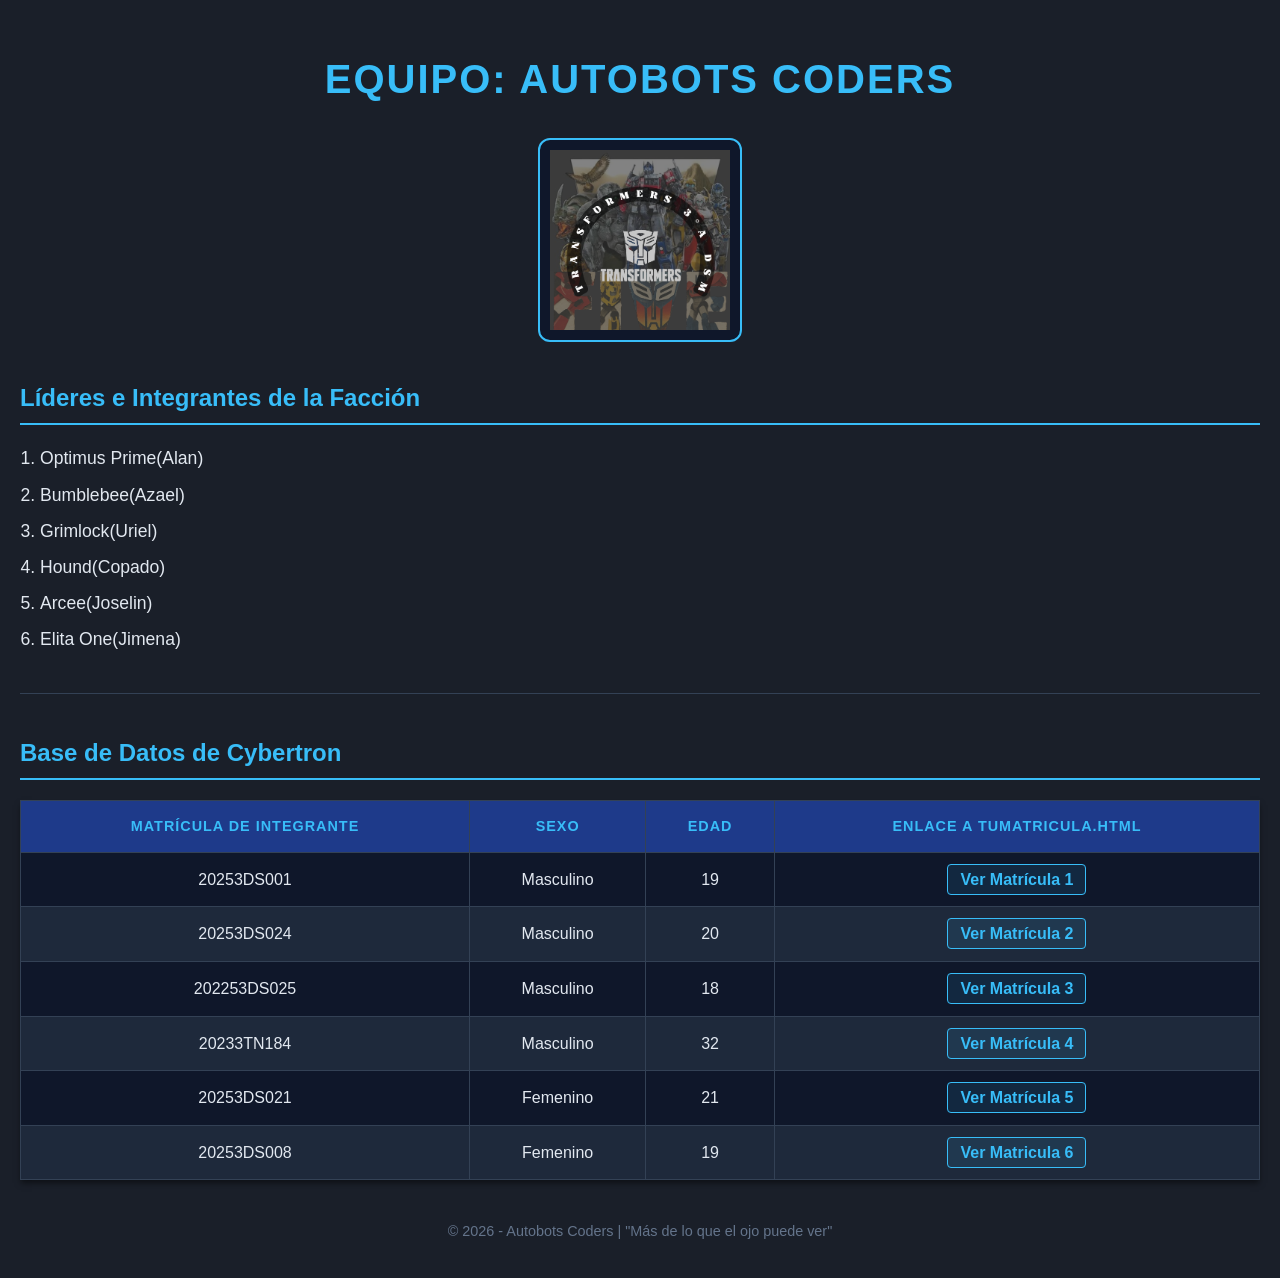
<file: index.html>
<!DOCTYPE html>
<html lang="es">
<head>
    <meta charset="UTF-8">
    <meta name="viewport" content="width=device-width, initial-scale=1.0">
    <title>UI_T10 - Autobots Coders</title>
    <link rel="stylesheet" href="css/styles.css">
    
    
</head>
<body>

    <header>
        <h1>Equipo: Autobots Coders</h1>
        
        <div class="logo-container">
            <img src="img/autobots_logo.png" alt="Logo de los Transformers Autobots">
        </div>
    </header>

    <main>
        <section>
            <h2>Líderes e Integrantes de la Facción</h2>
            <ol>
                <li>Optimus Prime(Alan)</li>
                <li>Bumblebee(Azael)</li>
                <li>Grimlock(Uriel)</li>
                <li>Hound(Copado)</li>
                <li>Arcee(Joselin)</li>
                <li>Elita One(Jimena)</li>
            </ol>
        </section>

        <hr>

        <section>
            <h2>Base de Datos de Cybertron</h2>
            <table>
                <thead>
                    <tr>
                        <th>Matrícula de integrante</th>
                        <th>Sexo</th>
                        <th>Edad</th>
                        <th>Enlace a TuMatricula.html</th>
                    </tr>
                </thead>
                <tbody>
                    <tr>
                        <td>20253DS001</td>
                        <td>Masculino</td>
                        <td>19</td>
                        <td><a href="integrantes/20253ds001.html">Ver Matrícula 1</a></td>
                    </tr>
                    <tr>
                        <td>20253DS024</td>
                        <td>Masculino</td>
                        <td>20</td>
                        <td><a href="integrantes/20253DS024.html">Ver Matrícula 2</a></td>
                    </tr>
                    <tr>
                        <td>202253DS025</td>
                        <td>Masculino</td>
                        <td>18</td>
                        <td><a href="integrantes/20253ds025.html">Ver Matrícula 3</a></td>
                    </tr>
                    <tr>
                        <td>20233TN184</td>
                        <td>Masculino</td>
                        <td>32</td>
                        <td><a href="integrantes/20233tn184.html">Ver Matrícula 4</a></td>
                    </tr>
                    <tr>
                        <td>20253DS021</td>
                        <td>Femenino</td>
                        <td>21</td>
                        <td><a href="integrantes/20253ds021.html">Ver Matrícula 5</a></td>
                    </tr>
                     <tr>
                        <td>20253DS008</td>
                        <td>Femenino</td>
                        <td>19</td>
                        <td><a href="integrantes/20253ds008.html">Ver Matricula 6</a></td>
                    </tr>
                </tbody>
            </table>
        </section>
    </main>

    <footer>
        <p>&copy; 2026 - Autobots Coders | "Más de lo que el ojo puede ver"</p>
    </footer>

</body>
</html>
</file>
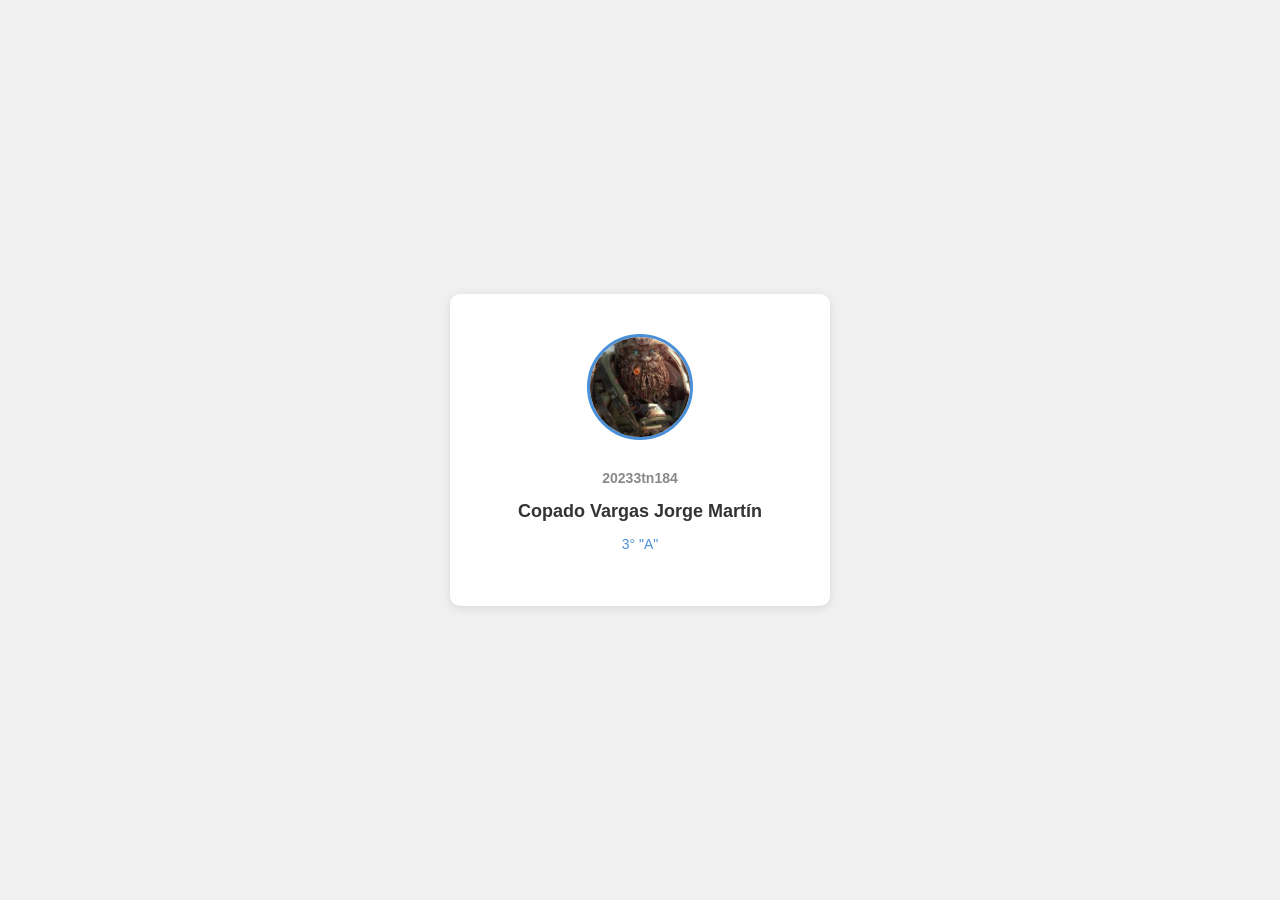
<file: 20233tn184.html>
<!DOCTYPE html>
<html lang="es">
<head>
    <meta charset="UTF-8">
    <meta name="viewport" content="width=device-width, initial-scale=1.0">
    <title>20233tn184</title>
    <style>
        body {
            font-family: Arial, sans-serif;
            background-color: #f0f0f0;
            display: flex;
            justify-content: center;
            align-items: center;
            min-height: 100vh;
            margin: 0;
        }

        .tarjeta {
            background-color: white;
            border-radius: 10px;
            padding: 40px;
            text-align: center;
            box-shadow: 0 2px 10px rgba(0,0,0,0.1);
            width: 300px;
        }

        .tarjeta img {
            width: 100px;
            height: 100px;
            border-radius: 50%;
            object-fit: cover;
            border: 3px solid #4a90d9;
            margin-bottom: 16px;
        }

        h1 {
            font-size: 14px;
            color: #888;
            margin-bottom: 8px;
        }

        h2 {
            font-size: 18px;
            color: #333;
            margin-bottom: 4px;
        }

        .grupo {
            color: #4a90d9;
            font-size: 14px;
        }
    </style>
</head>
<body>
    <div class="tarjeta">
        <img src="jmcv2.png" alt="Foto de perfil">
        <h1>20233tn184</h1>
        <h2>Copado Vargas Jorge Martín</h2>
        <p class="grupo">3° "A"</p>
    </div>
</body>
</html>
</file>
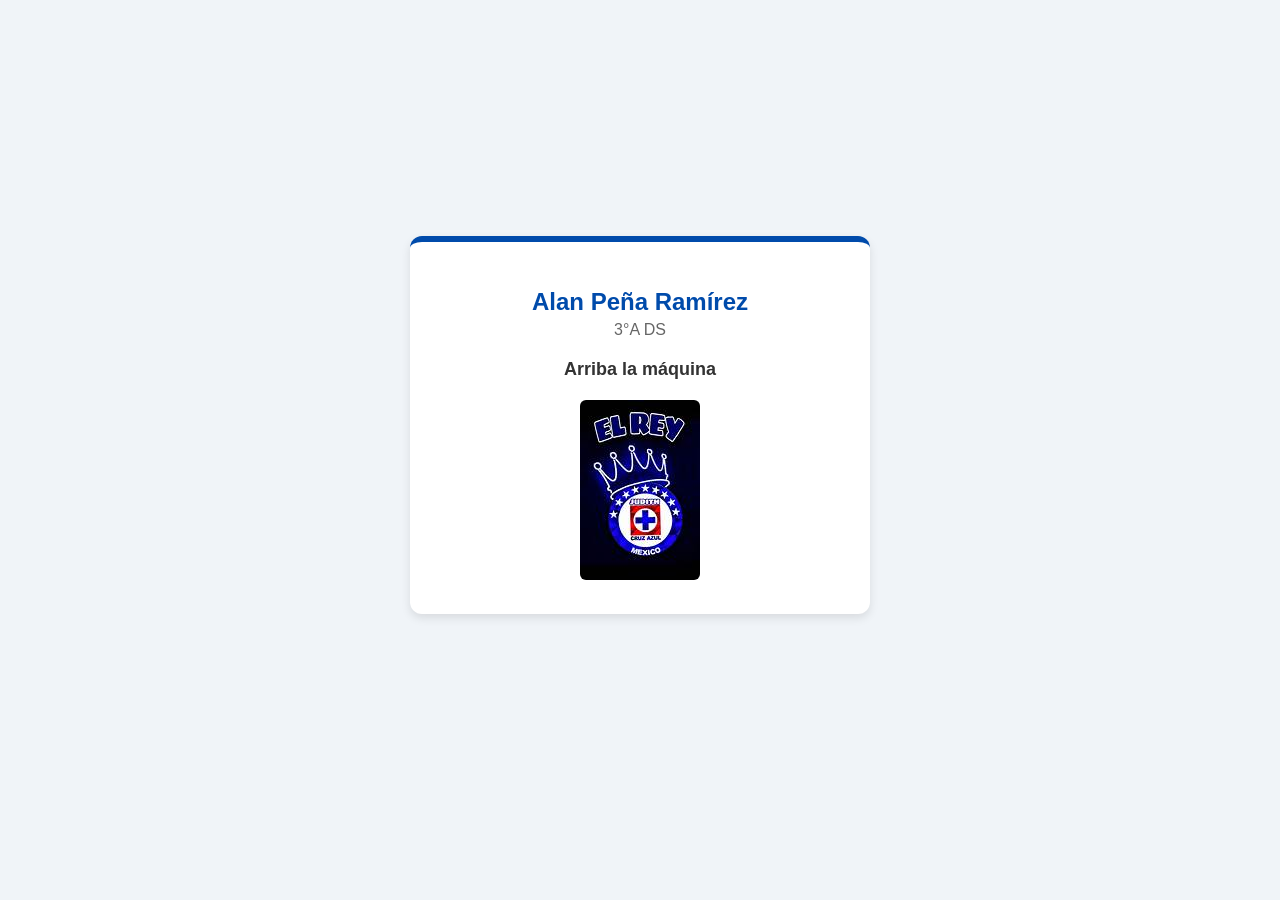
<file: 20253ds001.html>
<!DOCTYPE html>
<html lang="es">
<head>
    <meta charset="UTF-8">
    <meta name="viewport" content="width=device-width, initial-scale=1.0">
    <title>Document</title>
    <style>
        /* Configuración general de la página */
        body {
            font-family: Arial, sans-serif;
            background-color: #f0f4f8;
            margin: 0;
            padding: 20px;
            display: flex;
            justify-content: center;
            align-items: center;
            min-height: 90vh;
        }

        /* Caja blanca que contiene la información */
        .contenedor {
            background-color: white;
            padding: 30px;
            border-radius: 12px;
            box-shadow: 0 4px 10px rgba(0, 0, 0, 0.1);
            text-align: center;
            max-width: 400px;
            width: 100%;
            border-top: 6px solid #004bab; /* Detalle azul */
        }

        /* Estilos de los textos */
        h1 {
            color: #004bab;
            font-size: 24px;
            margin-bottom: 5px;
        }

        h2 {
            color: #666;
            font-size: 16px;
            margin-top: 0;
            font-weight: normal;
        }

        p {
            color: #333;
            font-size: 18px;
            font-weight: bold;
            margin: 20px 0;
        }

        /* Control del tamaño de la imagen */
        img {
            max-width: 100%;
            height: auto;
            border-radius: 6px;
        }
    </style>
</head>
<body>

    <div class="contenedor">
        <h1>Alan Peña Ramírez</h1>
        <h2>3°A DS</h2>
        <p>Arriba la máquina</p>
        <img src="image/Cruz Azul.jpg" alt="Cruz Azul">
    </div>

</body>
</html>
</file>
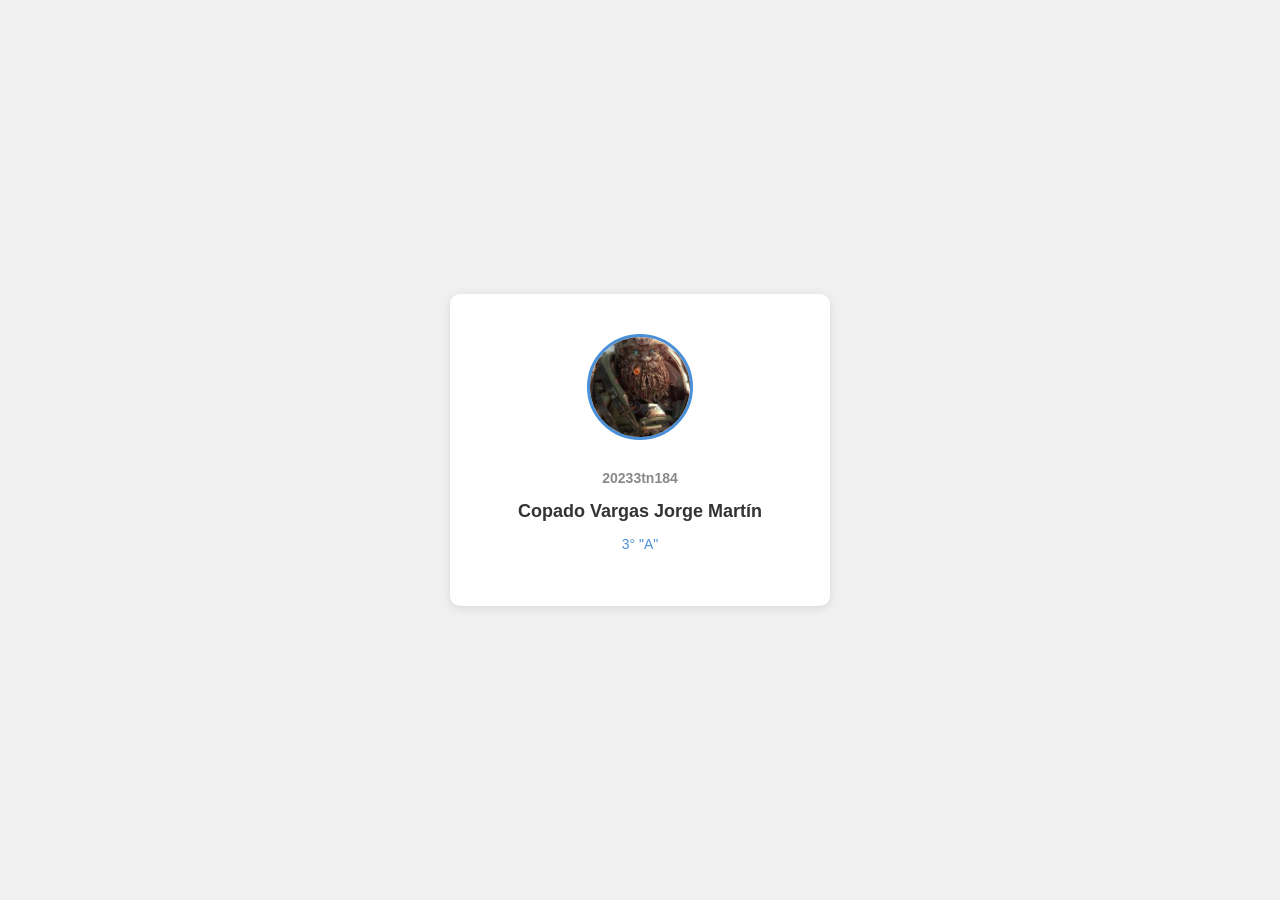
<file: integrantes/20233tn184.html>
<!DOCTYPE html>
<html lang="es">
<head>
    <meta charset="UTF-8">
    <meta name="viewport" content="width=device-width, initial-scale=1.0">
    <title>20233tn184</title>
    <style>
        body {
            font-family: Arial, sans-serif;
            background-color: #f0f0f0;
            display: flex;
            justify-content: center;
            align-items: center;
            min-height: 100vh;
            margin: 0;
        }

        .tarjeta {
            background-color: white;
            border-radius: 10px;
            padding: 40px;
            text-align: center;
            box-shadow: 0 2px 10px rgba(0,0,0,0.1);
            width: 300px;
        }

        .tarjeta img {
            width: 100px;
            height: 100px;
            border-radius: 50%;
            object-fit: cover;
            border: 3px solid #4a90d9;
            margin-bottom: 16px;
        }

        h1 {
            font-size: 14px;
            color: #888;
            margin-bottom: 8px;
        }

        h2 {
            font-size: 18px;
            color: #333;
            margin-bottom: 4px;
        }

        .grupo {
            color: #4a90d9;
            font-size: 14px;
        }
    </style>
</head>
<body>
    <div class="tarjeta">
        <img src="../img/jmcv2.png" alt="Foto de perfil">
        <h1>20233tn184</h1>
        <h2>Copado Vargas Jorge Martín</h2>
        <p class="grupo">3° "A"</p>
    </div>
</body>
</html>
</file>
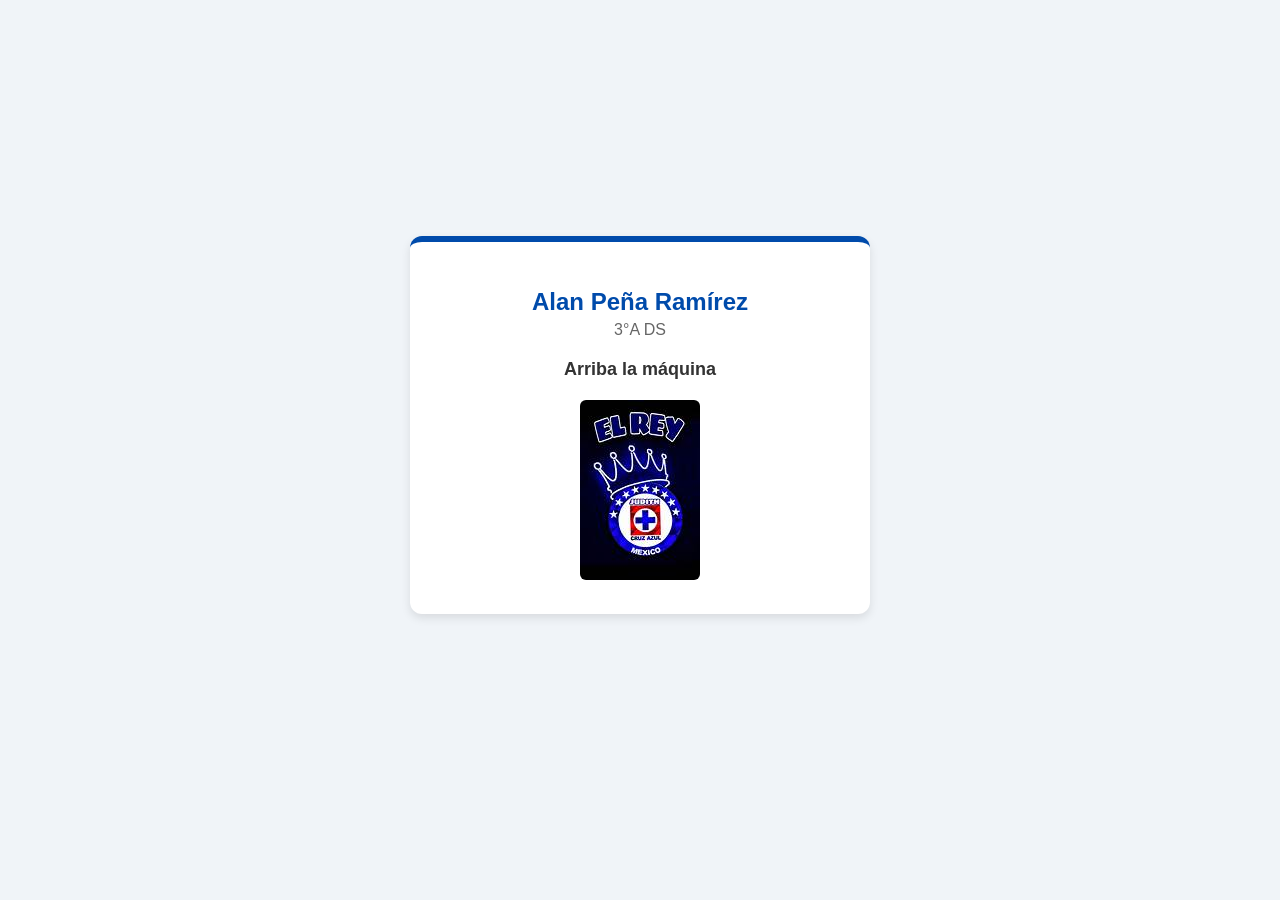
<file: integrantes/20253ds001.html>
<!DOCTYPE html>
<html lang="es">
<head>
    <meta charset="UTF-8">
    <meta name="viewport" content="width=device-width, initial-scale=1.0">
    <title>Document</title>
    <style>
        /* Configuración general de la página */
        body {
            font-family: Arial, sans-serif;
            background-color: #f0f4f8;
            margin: 0;
            padding: 20px;
            display: flex;
            justify-content: center;
            align-items: center;
            min-height: 90vh;
        }

        /* Caja blanca que contiene la información */
        .contenedor {
            background-color: white;
            padding: 30px;
            border-radius: 12px;
            box-shadow: 0 4px 10px rgba(0, 0, 0, 0.1);
            text-align: center;
            max-width: 400px;
            width: 100%;
            border-top: 6px solid #004bab; /* Detalle azul */
        }

        /* Estilos de los textos */
        h1 {
            color: #004bab;
            font-size: 24px;
            margin-bottom: 5px;
        }

        h2 {
            color: #666;
            font-size: 16px;
            margin-top: 0;
            font-weight: normal;
        }

        p {
            color: #333;
            font-size: 18px;
            font-weight: bold;
            margin: 20px 0;
        }

        /* Control del tamaño de la imagen */
        img {
            max-width: 100%;
            height: auto;
            border-radius: 6px;
        }
    </style>
</head>
<body>

    <div class="contenedor">
        <h1>Alan Peña Ramírez</h1>
        <h2>3°A DS</h2>
        <p>Arriba la máquina</p>
        <img src="../img/Cruz Azul.jpg" alt="Cruz Azul">
    </div>

</body>
</html>
</file>
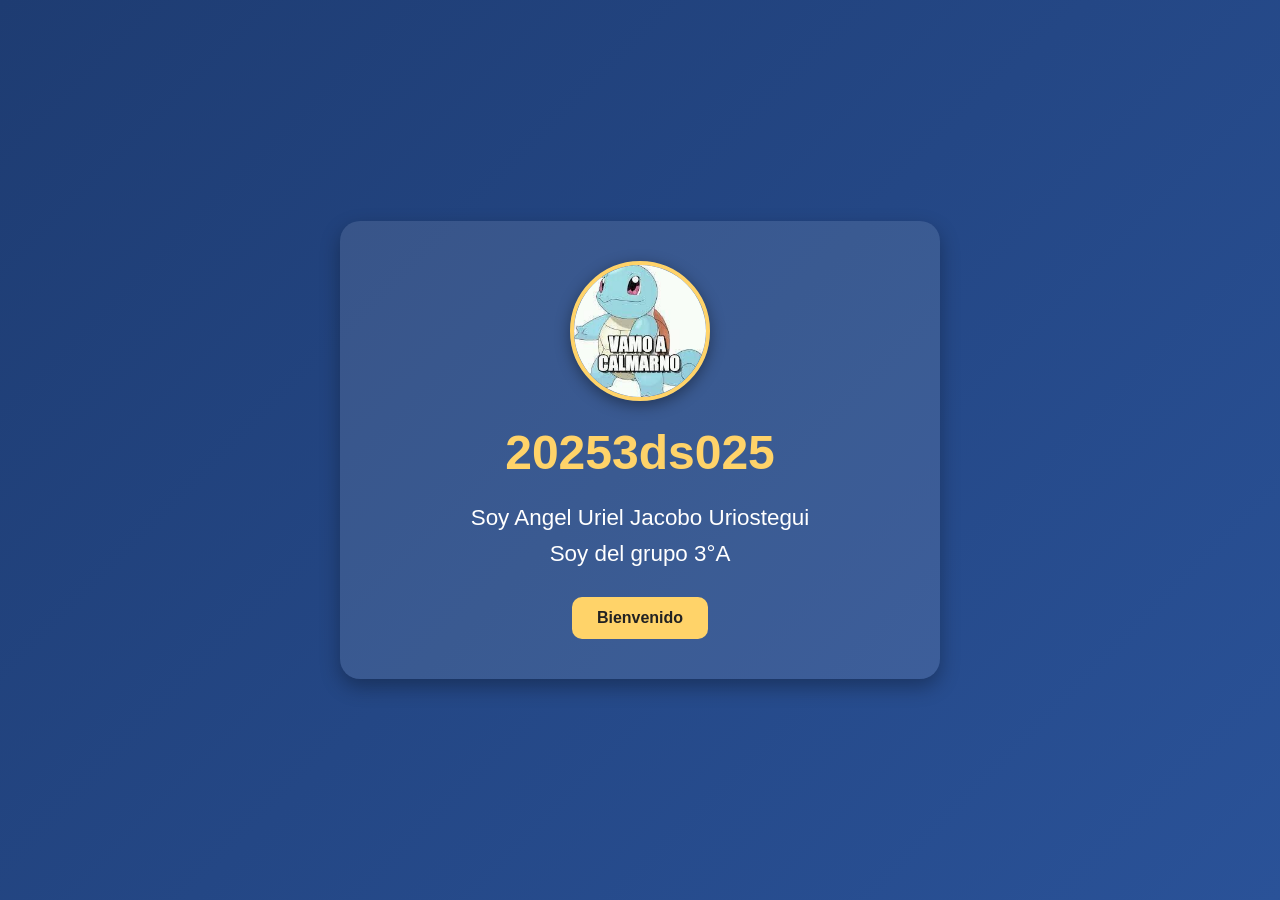
<file: integrantes/20253ds025.html>
<!DOCTYPE html>
<html lang="es">
<head>
    <meta charset="UTF-8">
    <meta name="viewport" content="width=device-width, initial-scale=1.0">
    <title>20253ds025</title>

    <style>
        * {
            margin: 0;
            padding: 0;
            box-sizing: border-box;
            font-family: Arial, Helvetica, sans-serif;
        }

        body {
            height: 100vh;
            display: flex;
            justify-content: center;
            align-items: center;
            background: linear-gradient(135deg, #1e3c72, #2a5298);
            color: white;
        }

        .card {
            background: rgba(255, 255, 255, 0.1);
            padding: 40px;
            border-radius: 20px;
            text-align: center;
            box-shadow: 0 8px 20px rgba(0,0,0,0.3);
            width: 80%;
            max-width: 600px;
            animation: aparecer 1s ease;
        }

        .perfil {
            width: 140px;
            height: 140px;
            border-radius: 50%;
            border: 4px solid #ffd369;
            margin-bottom: 20px;
            object-fit: cover;
            box-shadow: 0 4px 15px rgba(0,0,0,0.4);
        }

        h1 {
            font-size: 3rem;
            margin-bottom: 20px;
            color: #ffd369;
        }

        h2 {
            font-size: 1.4rem;
            font-weight: normal;
            line-height: 1.6;
        }

        .btn {
            margin-top: 25px;
            display: inline-block;
            padding: 12px 25px;
            background: #ffd369;
            color: #222;
            text-decoration: none;
            border-radius: 10px;
            font-weight: bold;
            transition: 0.3s;
        }

        .btn:hover {
            background: white;
            transform: scale(1.05);
        }

        @keyframes aparecer {
            from {
                opacity: 0;
                transform: translateY(30px);
            }
            to {
                opacity: 1;
                transform: translateY(0);
            }
        }
    </style>
</head>
<body>

    <div class="card">
        <img src="../img/vamo.jpg" alt="Foto de perfil" class="perfil">

        <h1>20253ds025</h1>

        <h2>
            Soy Angel Uriel Jacobo Uriostegui <br>
            Soy del grupo 3°A
        </h2>

        <a href="#" class="btn">Bienvenido</a>
    </div>

</body>
</html>
</file>
<file: css/styles.css>
/* Estilos Cybertrónicos Generales */
body {
    font-family: 'Segoe UI', Tahoma, Geneva, Verdana, sans-serif;
    line-height: 1.6;
    margin: 0;
    padding: 20px;
    background-color: #1a1f29;
    color: #e2e8f0;
}

header {
    text-align: center;
    margin-bottom: 30px;
}

header h1 {
    color: #38bdf8;
    font-size: 2.5rem;
    text-transform: uppercase;
    letter-spacing: 2px;
}

.logo-container img {
    max-width: 180px;
    height: auto;
    border: 2px solid #38bdf8;
    border-radius: 12px;
    padding: 10px;
    background-color: #0f172a;
}

h2 {
    color: #38bdf8;
    border-bottom: 2px solid #38bdf8;
    padding-bottom: 5px;
}

ol {
    padding-left: 20px;
    font-size: 1.1rem;
}

ol li {
    margin-bottom: 8px;
}

/* Estilos de la Tabla Futurista */
table {
    width: 100%;
    border-collapse: collapse;
    margin-top: 20px;
    background-color: #0f172a;
    box-shadow: 0 4px 6px -1px rgba(0, 0, 0, 0.5);
}

th, td {
    border: 1px solid #334155;
    padding: 14px;
    text-align: center;
}

th {
    background-color: #1e3a8a;
    color: #38bdf8;
    text-transform: uppercase;
    font-size: 0.9rem;
    letter-spacing: 1px;
}

tr:nth-child(even) {
    background-color: #1e293b;
}

/* Enlaces de Acceso */
a {
    color: #38bdf8;
    text-decoration: none;
    font-weight: bold;
    border: 1px solid #38bdf8;
    padding: 6px 12px;
    border-radius: 4px;
    background-color: rgba(56, 189, 248, 0.1);
    transition: all 0.3s ease;
}

a:hover {
    background-color: #38bdf8;
    color: #0f172a;
}

hr {
    border: 0;
    height: 1px;
    background: #334155;
    margin: 40px 0;
}

footer {
    text-align: center;
    margin-top: 40px;
    color: #64748b;
    font-size: 0.9rem;
}
</file>
